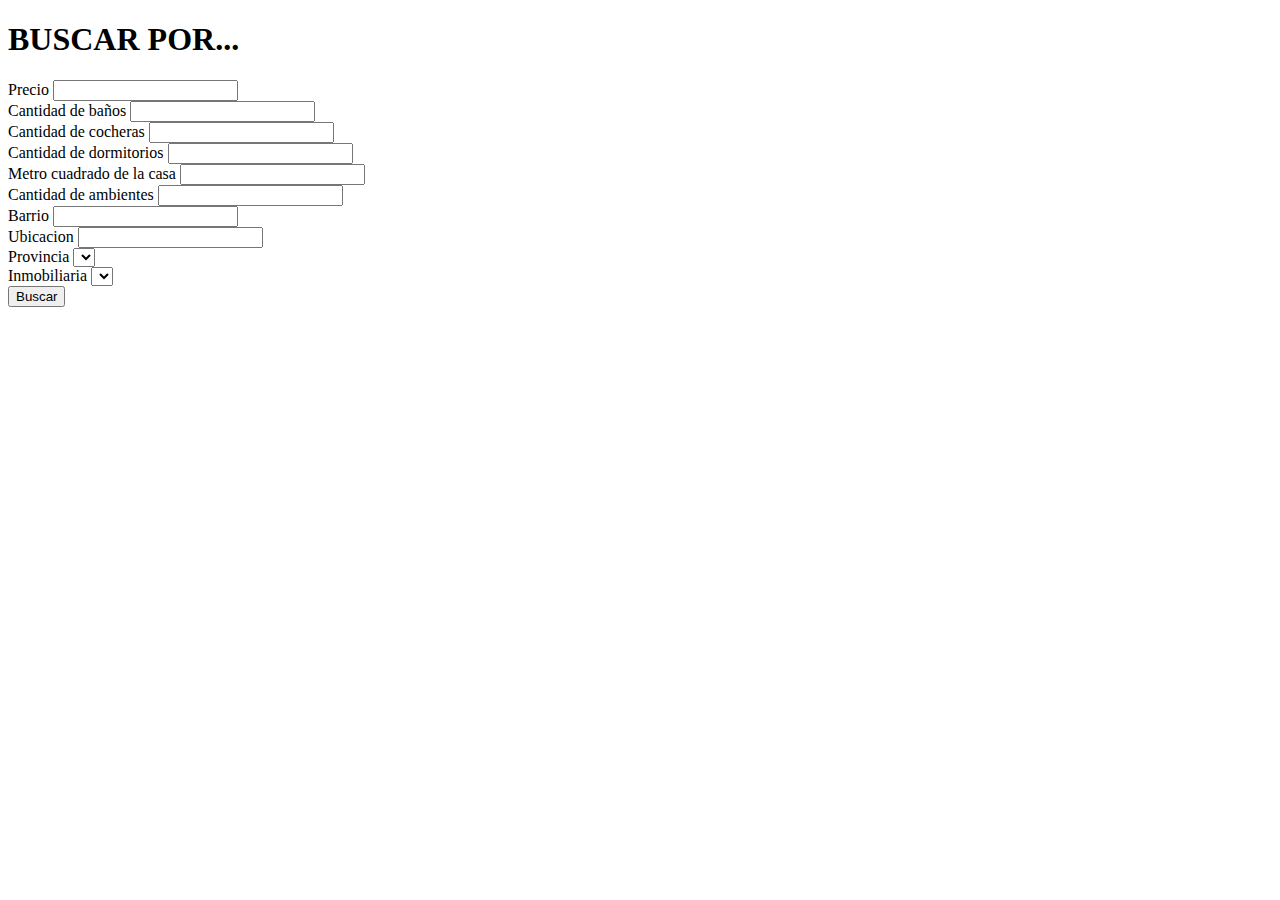
<file: src/main/resources/templates/busqueda.html>
<!DOCTYPE html>
<html lang="en" xmlns:th="http://www.thymeleaf.org">

    <head>
        <meta charset="UTF-8">
        <meta http-equiv="X-UA-Compatible" content="IE=edge">
        <meta name="viewport" content="width=device-width, initial-scale=1.0">
        <!-- <link rel="stylesheet" href="../static/css/busqueda.css"> -->
        <link rel="stylesheet" href="https://cdn.jsdelivr.net/npm/bootstrap@4.6.1/dist/css/bootstrap.min.css"
              integrity="sha384-zCbKRCUGaJDkqS1kPbPd7TveP5iyJE0EjAuZQTgFLD2ylzuqKfdKlfG/eSrtxUkn" crossorigin="anonymous">
        <title>Busqueda de casa</title>
    </head>

    <body>
         <nav th:replace="/fragments/nav :: nav"></nav>
         <div class="container mt-5">
         <form   class="mt-2 " th:action="@{/filtrar}" method="GET"   >
            <div class="row justify-content-center">
                <h1  Class="tipo text-DARK"> BUSCAR POR...</h1>
            </div>
            <div class="form-row mt-2">
            <div class="form-group col-12 col-sm-6 col-md-6 col-lg-6 col-xl-6  letra">
                <label>Precio</label> <input type="number"  id="precio" class="form-control border border-secondary"   name="precio">
            </div>

            <div class="form-group col-12 col-sm-6 col-md-6 col-lg-6 col-xl-6 letra">
                <label>Cantidad de baños</label> <input type="number"  id="banio" class="form-control border border-secondary" name="banio">
            </div>
        </div>
        <div class="form-row">
            <div class="form-group col-12 col-sm-6 col-md-6 col-lg-6 col-xl-6 letra">
                <label>Cantidad de cocheras</label> <input type="number"  id="cochera" class="form-control border border-secondary"  name="cochera">
            </div>
            <div class="form-group col-12 col-sm-6 col-md-6 col-lg-6 col-xl-6 letra">
                <label>Cantidad de dormitorios</label> <input type="number"  id="dormitorio" class="form-control border border-secondary"   name="dormitorio">
            </div>
        </div>
        <div class="form-row">
            <div class="form-group col-12 col-sm-6 col-md-6 col-lg-6 col-xl-6 letra">
                <label>Metro cuadrado de la casa</label> <input type="number"  id="mt" class="form-control border border-secondary" name="mt">
            </div>
            <div class="form-group col-12 col-sm-6 col-md-6 col-lg-6 col-xl-6 letra">
                <label>Cantidad de ambientes</label> <input type="number"  id="ambiente" class="form-control border border-secondary"   name="ambiente">
            </div>
        </div>
        <div class="form-row">
            <div class="form-group col-12 col-sm-6 col-md-6 col-lg-6 col-xl-6 letra">
                <label>Barrio</label> <input type="text"  id="barrio" class="form-control border border-secondary"   name="barrio">
            </div>
            <div class="form-group col-12 col-sm-6 col-md-6 col-lg-6 col-xl-6 letra">
                <label> Ubicacion</label> <input type="text"  id="ubicacion" class="form-control border border-secondary"   name="ubicacion">
            </div>
        </div>
        <div class="form-row">
            <div class="form-group col-12 col-sm-6 col-md-6 col-lg-6 col-xl-6">
                <label class="letra">Provincia</label> 
                <select class="form-control border border-secondary" id="provincia" name="provincia" >
                    <!--<option  selected value="">Elegir Provincia</option>-->
                    <option th:each="provincia : ${list}" th:value="${provincia.id}" th:text="${provincia.nombre}" ></option>
                </select>
            </div>
            <div class="form-group col-12 col-sm-6 col-md-6 col-lg-6 col-xl-6">
                <label class="letra">Inmobiliaria</label> 
                <select class="form-control border border-secondary" id="inmobiliaria" name="inmobiliaria" >
                    <!--<option  selected value="">Elegir Inmobiliaria</option>-->
                    <option th:each="inmo : ${inmobi}" th:value="${inmo.nombre}" th:text="${inmo.nombre}" ></option>
                </select>
            </div>
        </div>
        <div class=" row justify-content-center  ">
            <button type="submit" class="mt-2 btn btn-danger col-12 col-sm-7 col-md-7 col-lg-7 col-xl-7">Buscar</button>
         </div>
         </form>
 </div>
</div>
        <footer th:replace="/fragments/footer :: footer"></footer>

            
        <script src="https://cdn.jsdelivr.net/npm/jquery@3.5.1/dist/jquery.slim.min.js" integrity="sha384-DfXdz2htPH0lsSSs5nCTpuj/zy4C+OGpamoFVy38MVBnE+IbbVYUew+OrCXaRkfj" crossorigin="anonymous"></script>
<script src="https://cdn.jsdelivr.net/npm/popper.js@1.16.1/dist/umd/popper.min.js" integrity="sha384-9/reFTGAW83EW2RDu2S0VKaIzap3H66lZH81PoYlFhbGU+6BZp6G7niu735Sk7lN" crossorigin="anonymous"></script>
<script src="https://cdn.jsdelivr.net/npm/bootstrap@4.6.1/dist/js/bootstrap.min.js" integrity="sha384-VHvPCCyXqtD5DqJeNxl2dtTyhF78xXNXdkwX1CZeRusQfRKp+tA7hAShOK/B/fQ2" crossorigin="anonymous"></script>
    </body>

</html>
</file>
